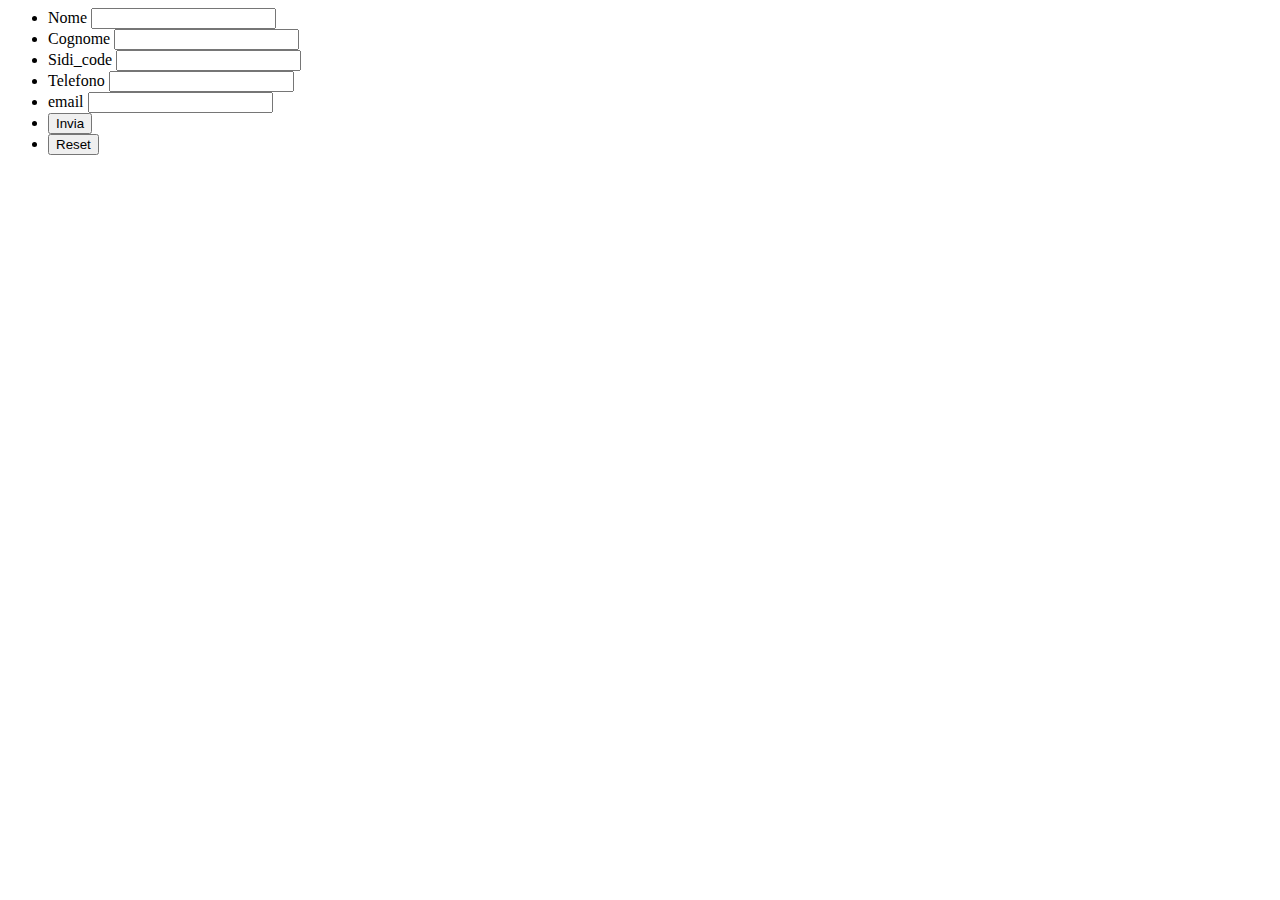
<file: api/frontend/aggiunta.html>
<html>
  <head>
        <script type="text/javascript" src="https://ajax.googleapis.com/ajax/libs/jquery/2.1.4/jquery.min.js"></script>
        <script type="text/javascript" src="javascript.js"></script>
  </head>
<body>
    <form class="jotform-form"  method="post">
        
        <div>
            <ul>
                <li id="nome">
                    <label>Nome</label>
                    <input type="text" id="nomeinput"/>
                </li>
              
                <li id="cognome">
                    <label>Cognome</label>
                    <input type="text" id="cognomeinput"/>
                </li>
              
                <li id="code">
                    <label>Sidi_code</label>
                    <input type="text" id="codeinput"/>
                </li>
              
                <li id="tel">
                    <label>Telefono</label>
                    <input type="text" id="telefonoinput"/>
                </li>
              
                <li id="email">
                    <label>email</label>
                    <input type="text" id="emailinput"/>
                </li>
              
                <li>
                    <button id="submit" type="button">
                      Invia
                    </button>
                </li>
              
                <li>
                  <button id="input_19" type="reset" class="form-submit-button submit-button jf-form-buttons jsTest-submitField" data-component="button" data-content="">
                    Reset
                  </button>
                </li>
            </ul>
        </div>


    </form>
    
</body>
</html>
</file>
